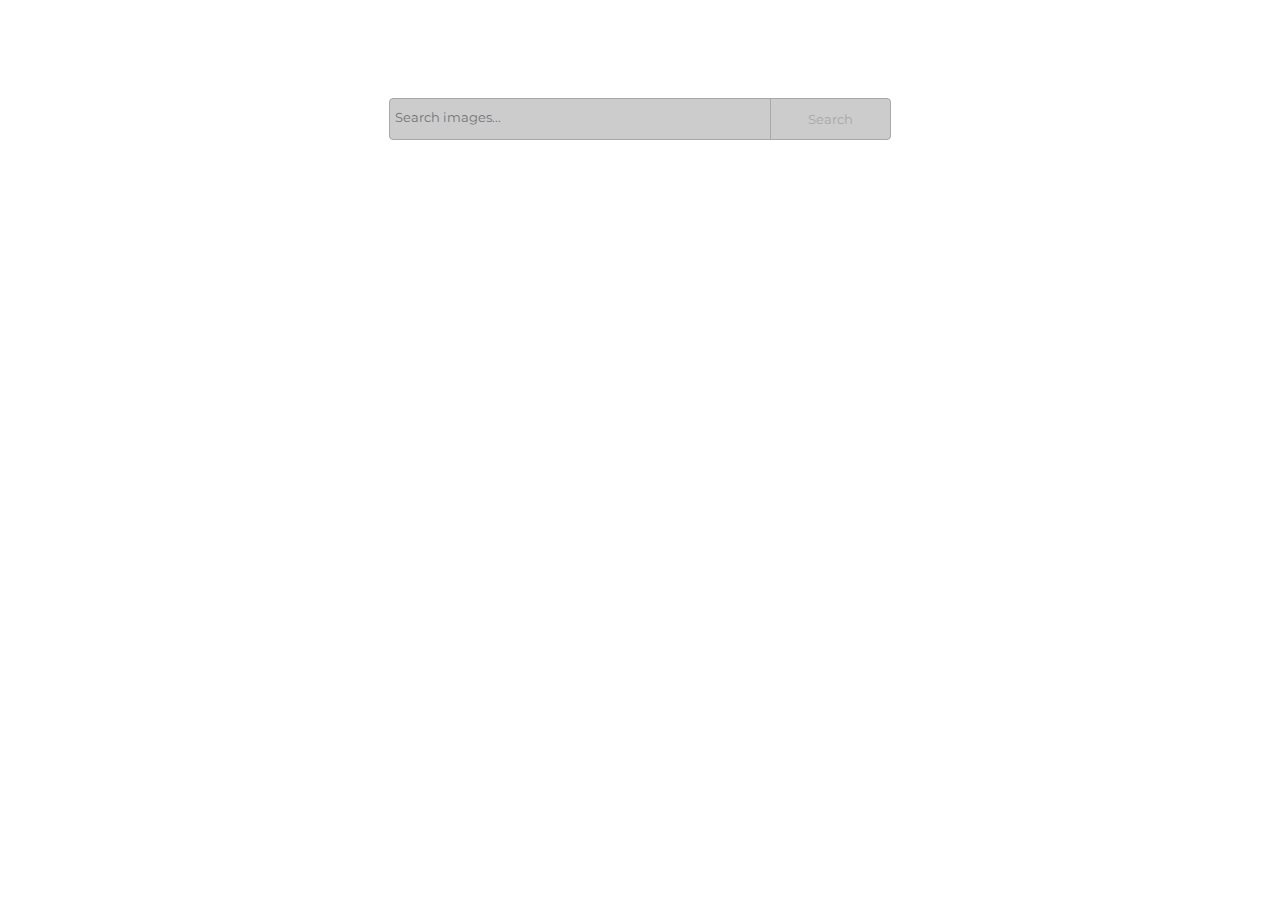
<file: src/index.html>
<!DOCTYPE html>
<html lang="en">
  <head>
    <meta charset="UTF-8" />
    <link rel="icon" type="image/svg+xml" href="/vite.svg" />
    <meta name="viewport" content="width=device-width, initial-scale=1.0" />
    <title>goit-js-hw-11</title>
    <link rel="stylesheet" href="./css/style.css" />
    <script type="module" src="./main.js"></script>
  </head>
  <body>
    <div class="container">
      <header>
        <form class="search-form" autocomplete="off">
          <input
            type="search"
            name="search"
            placeholder="Search images..."
            autofocus
          />
          <button type="submit">Search</button>
        </form>
      </header>
      <ul class="gallery"></ul>
    </div>
  </body>
</html>
</file>
<file: src/css/style.css>
@import url('https://fonts.googleapis.com/css2?family=Montserrat&display=swap');

body {
  font-family: 'Montserrat', sans-serif;
  background-color: lightgray;
  background: url(https://bogatyr.club/uploads/posts/2024-04/73713/1712044653_bogatyr-club-3m47-p-chernii-fon-dlya-saita-19.jpg)
    no-repeat center center fixed;
  background-size: cover;
}

a {
  text-decoration: none;
}

img {
  display: block;
  max-width: 100%;
  height: auto;
}

ul {
  list-style: none;
  margin: 0;
  padding: 0;
}

.container {
  max-width: 1440px;
  margin: 0 auto;
  padding: 40px;
}

.search-form {
  width: 500px;
  height: 40px;
  margin: 50px auto;
  background: #444;
  background: rgba(0, 0, 0, 0.2);
  border-radius: 4px;
  border: 1px solid #a7a8a8;
}

input,
button {
  font-family: 'Montserrat', sans-serif;
}

input {
  width: 370px;
  padding: 10px 5px;
  float: left;
  color: #ccc;
  border: 0;
  background: transparent;
  border-radius: 4px 0 0 4px;
}

input:focus {
  outline: 0;
  background: transparent;
}

button {
  position: relative;
  float: right;
  border: 0;
  padding: 0;
  cursor: pointer;
  height: 40px;
  width: 120px;
  color: #a7a8a8;
  background: transparent;
  border-left: 1px solid #a7a8a8;
  border-radius: 0 4px 4px 0;
  transition: background-color 250ms cubic-bezier(0.4, 0, 0.2, 1),
    color 250ms cubic-bezier(0.4, 0, 0.2, 1),
    box-shadow 250ms cubic-bezier(0.4, 0, 0.2, 1);
}

button:hover {
  background-color: #fff;
  color: #444;
}

button:active {
  box-shadow: 0px 0px 12px 0px rgba(225, 225, 225, 1);
}

button:focus {
  outline: 0;
}

.gallery {
  display: flex;
  justify-content: center;
  flex-wrap: wrap;
  gap: 24px;
}

.gallery-image {
  width: 360px;
  height: 200px;
  border-top-left-radius: 4px;
  border-top-right-radius: 4px;
  object-fit: cover;
}

.gallery-item {
  border: 1px solid #8f9090;
  border-radius: 4px;
}

.gallery-figure {
  margin: 0;
}

.img-content-wrapper {
  padding-block: 4px;
  display: flex;
  justify-content: space-around;
  background-color: transparent;
}

.img-content-wrapper > li {
  color: #a7a8a8;
  text-align: center;
  font-size: 12px;
  font-weight: 600;
  line-height: 1.33;
  letter-spacing: 0.04em;
}

.img-content-wrapper > li > span {
  text-align: center;
  display: block;
  color: #a7a8a8;
  font-size: 12px;
  font-weight: 400;
  letter-spacing: 0.04em;
}

.sl-wrapper {
  background-color: #2e2f42cc;
}

.sl-image img {
  border-radius: 4px 4px;
}

.sl-caption {
  border-radius: 0 0 4px 4px;
}

.sl-counter,
.sl-close,
.sl-prev,
.sl-next {
  color: #ffff !important;
}

.hvr-grow {
  display: inline-block;
  vertical-align: middle;
  -webkit-transform: translateZ(0);
  transform: translateZ(0);
  box-shadow: 0 0 1px rgba(0, 0, 0, 0);
  -webkit-backface-visibility: hidden;
  backface-visibility: hidden;
  -moz-osx-font-smoothing: grayscale;
  -webkit-transition-duration: 0.3s;
  transition-duration: 0.3s;
  -webkit-transition-property: transform;
  transition-property: transform;
}

.hvr-grow:hover,
.hvr-grow:focus,
.hvr-grow:active {
  -webkit-transform: scale(1.05);
  transform: scale(1.05);
}

.loader {
  width: 50px;
  aspect-ratio: 1;
  display: grid;
}

.loader::before,
.loader::after {
  content: '';
  grid-area: 1/1;
  --c: no-repeat radial-gradient(farthest-side, #25b09b 92%, #0000);
  background: var(--c) 50% 0, var(--c) 50% 100%, var(--c) 100% 50%,
    var(--c) 0 50%;
  background-size: 12px 12px;
  animation: l12 1s infinite;
}

.loader::before {
  margin: 4px;
  filter: hue-rotate(45deg);
  background-size: 8px 8px;
  animation-timing-function: linear;
}

@keyframes l12 {
  100% {
    transform: rotate(0.5turn);
  }
}
</file>
